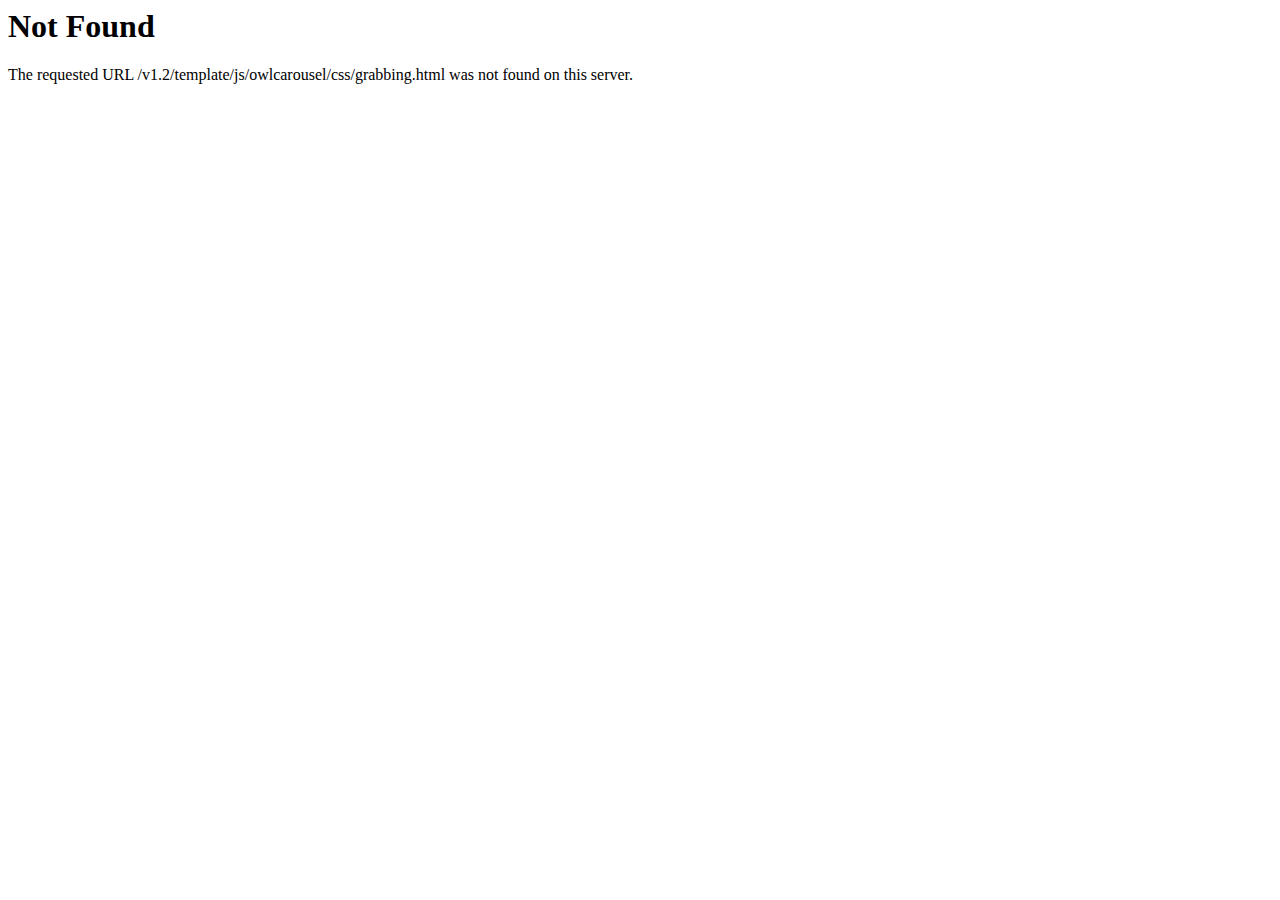
<file: nanci/js/owlcarousel/css/grabbing.html>
<!DOCTYPE HTML PUBLIC "-//IETF//DTD HTML 2.0//EN">
<html><head>
<title>404 Not Found</title>
</head><body>
<h1>Not Found</h1>
<p>The requested URL /v1.2/template/js/owlcarousel/css/grabbing.html was not found on this server.</p>
</body></html>
</file>
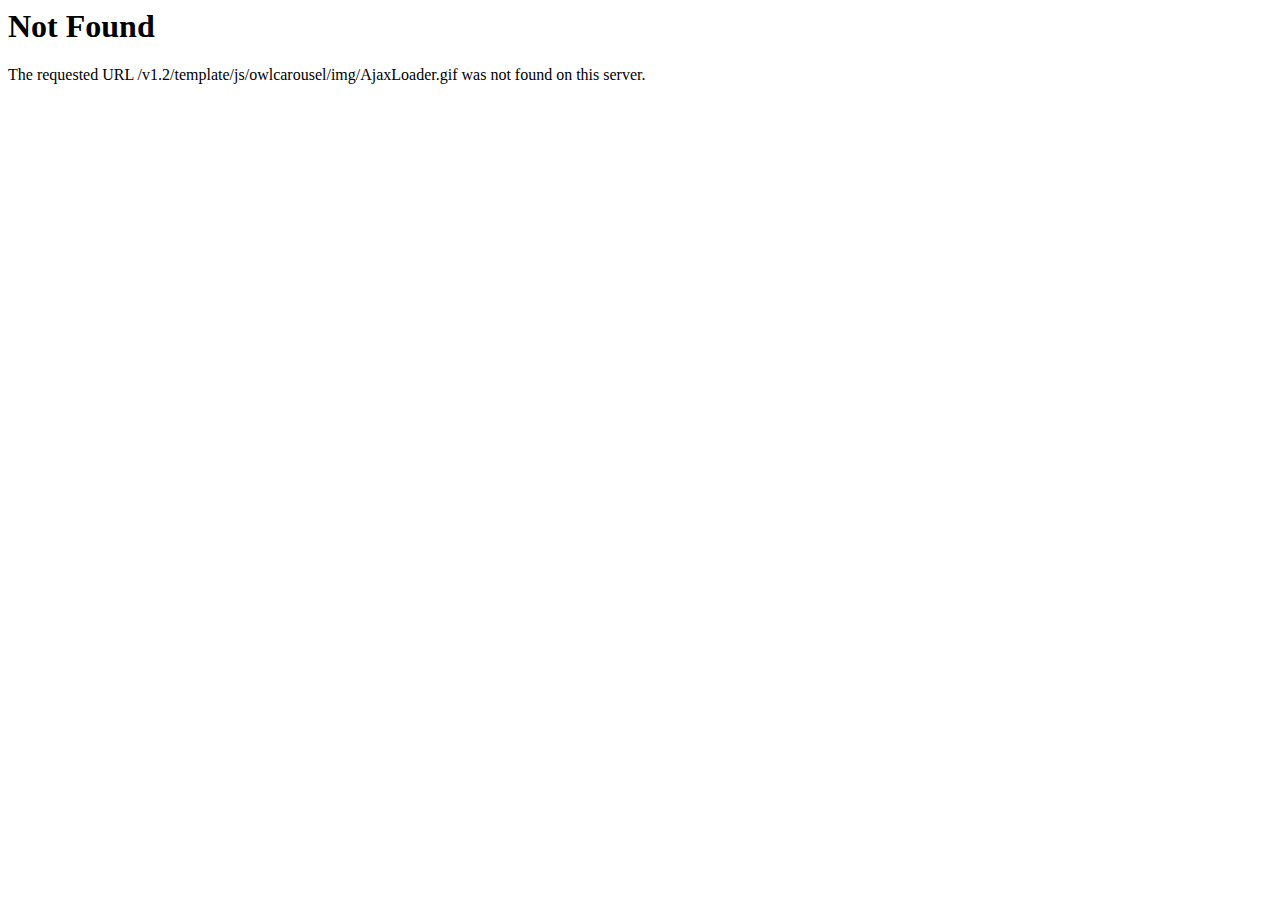
<file: nanci/js/owlcarousel/img/AjaxLoader.html>
<!DOCTYPE HTML PUBLIC "-//IETF//DTD HTML 2.0//EN">
<html><head>
<title>404 Not Found</title>
</head><body>
<h1>Not Found</h1>
<p>The requested URL /v1.2/template/js/owlcarousel/img/AjaxLoader.gif was not found on this server.</p>
</body></html>
</file>
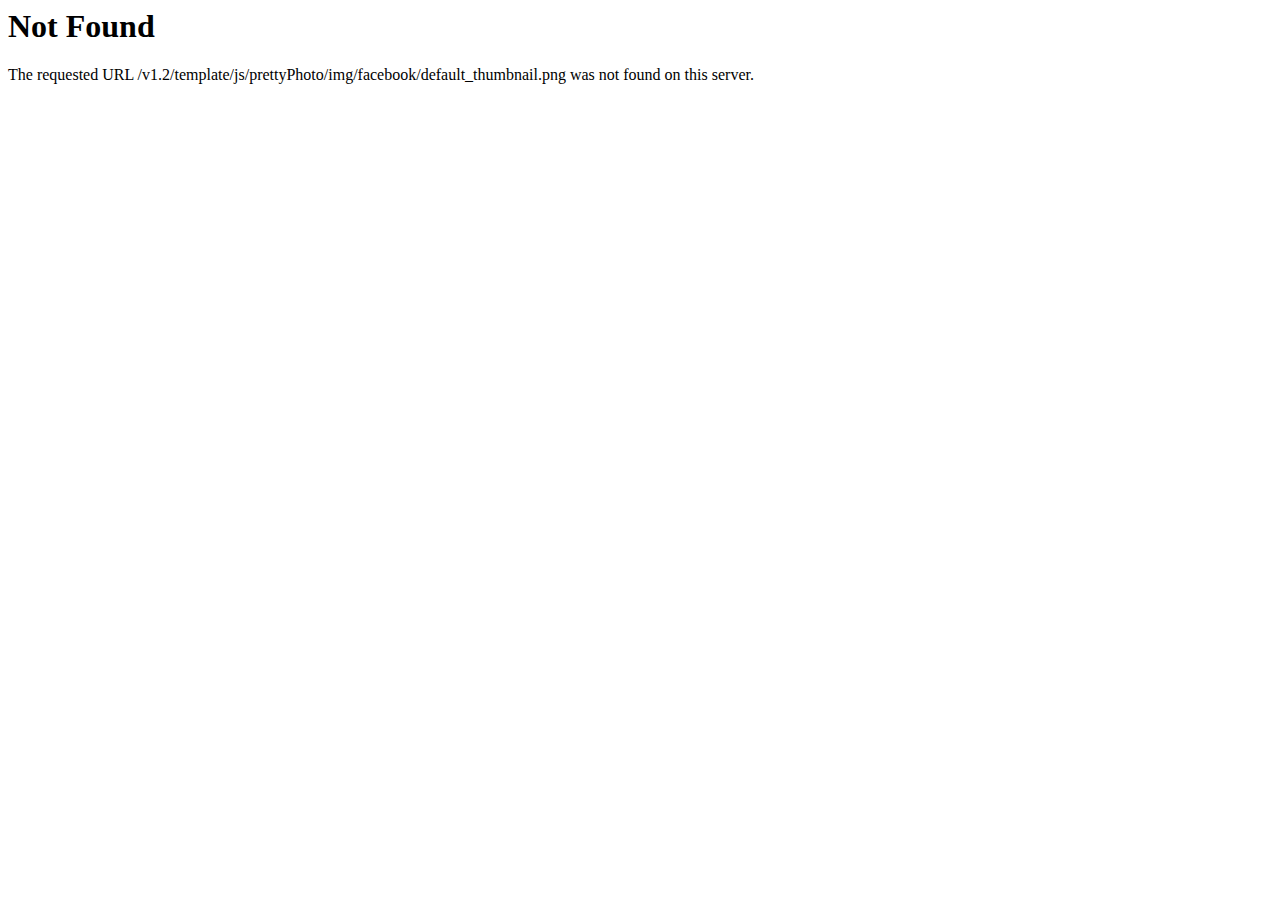
<file: nanci/js/prettyPhoto/img/facebook/default_thumbnail.html>
<!DOCTYPE HTML PUBLIC "-//IETF//DTD HTML 2.0//EN">
<html><head>
<title>404 Not Found</title>
</head><body>
<h1>Not Found</h1>
<p>The requested URL /v1.2/template/js/prettyPhoto/img/facebook/default_thumbnail.png was not found on this server.</p>
</body></html>
</file>
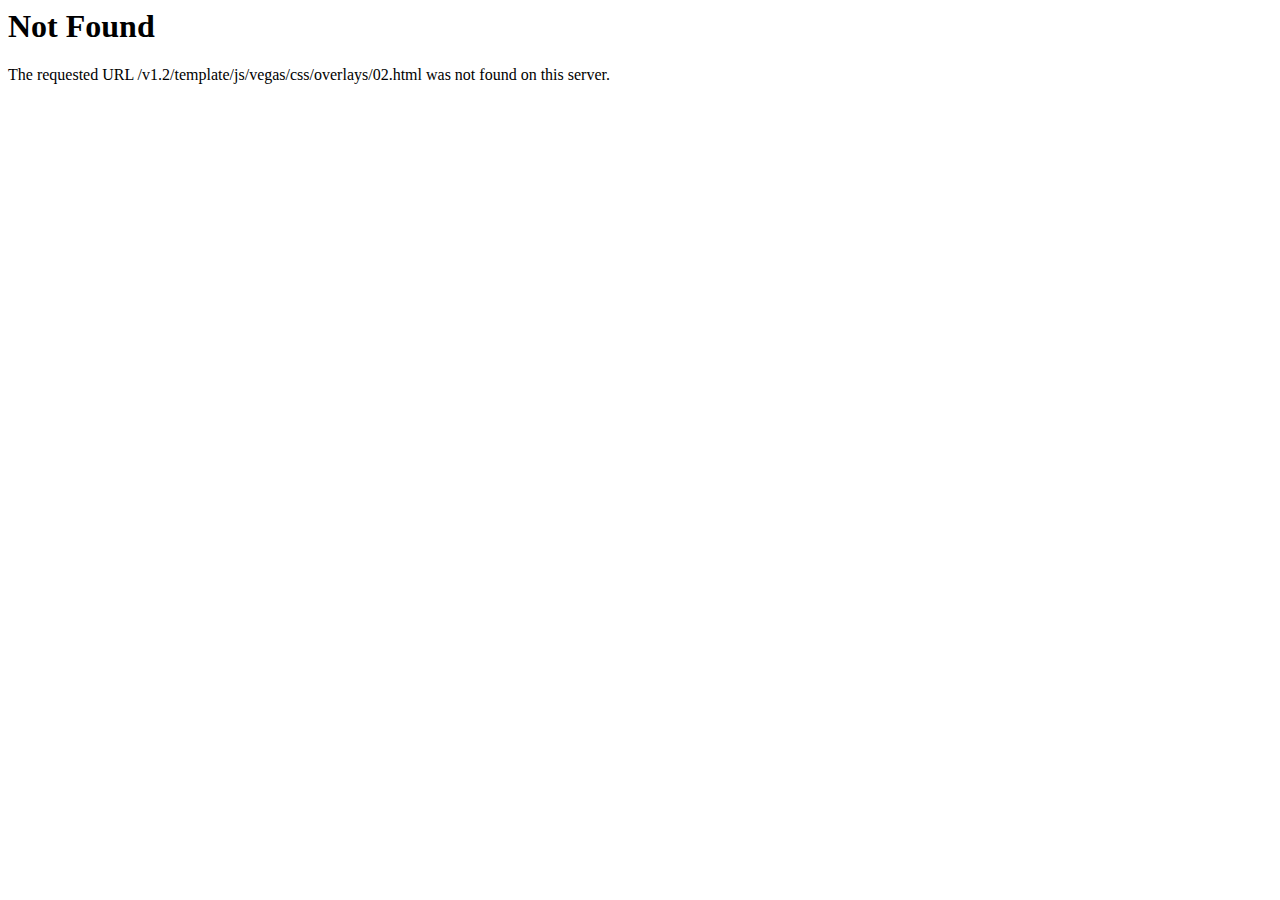
<file: nanci/js/vegas/css/overlays/02.html>
<!DOCTYPE HTML PUBLIC "-//IETF//DTD HTML 2.0//EN">
<html><head>
<title>404 Not Found</title>
</head><body>
<h1>Not Found</h1>
<p>The requested URL /v1.2/template/js/vegas/css/overlays/02.html was not found on this server.</p>
</body></html>
</file>
